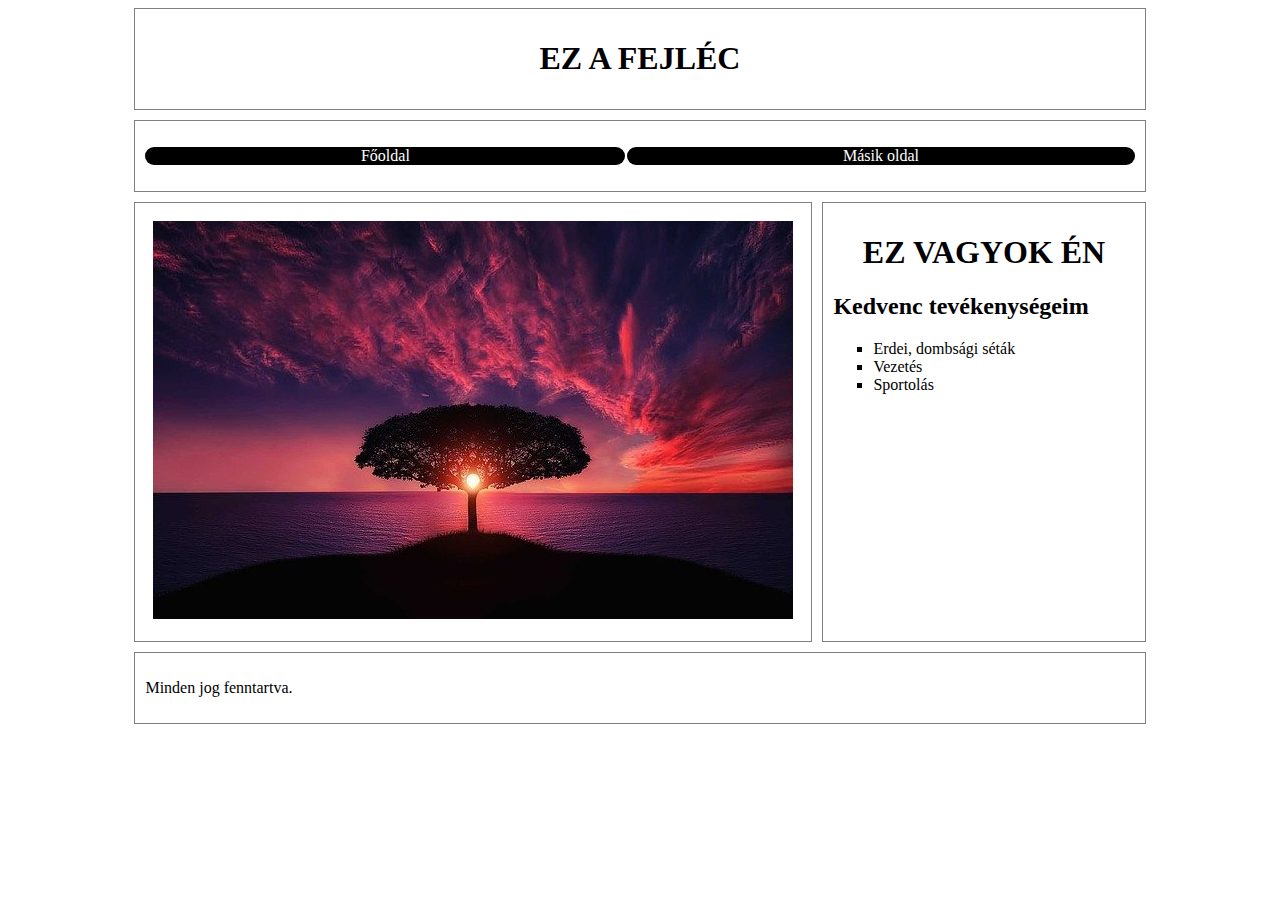
<file: index.html>
<!DOCTYPE html>
<html lang="hu">
  <head>
    <meta charset="UTF-8" />
    <meta http-equiv="X-UA-Compatible" content="IE=edge" />
    <meta name="viewport" content="width=device-width, initial-scale=1.0" />
    <meta name="description" content="Free Web tutorials" />
    <meta name="keywords" content="HTML, CSS, JavaScript" />
    <meta name="author" content="Nemcsek Péter" />
    <link rel="stylesheet" href="stilus.css" />
    <title>Nemcsek Péter</title>
  </head>
  <body>
    <main>
      <header>
        <h1>Ez a fejléc</h1>
      </header>
      <nav>
          <ul>
              <li><a href="index.html">Főoldal</a></li>
              <li><a href="masik.html">Másik oldal</a></li>
          </ul>
      </nav>
      <aside>
        <div class="kep">
          <img src="Képek/kep.jpg" alt="kep" />
        </div>
      </aside>
      <article>
        <h1>Ez vagyok én</h1>
        <h2>Kedvenc tevékenységeim</h2>
        <ul>
          <li>Erdei, dombsági séták</li>
          <li>Vezetés</li>
          <li>Sportolás</li>
        </ul>
      </article>
      <footer>
        <p>Minden jog fenntartva.</p>
      </footer>
    </main>
  </body>
</html>
</file>
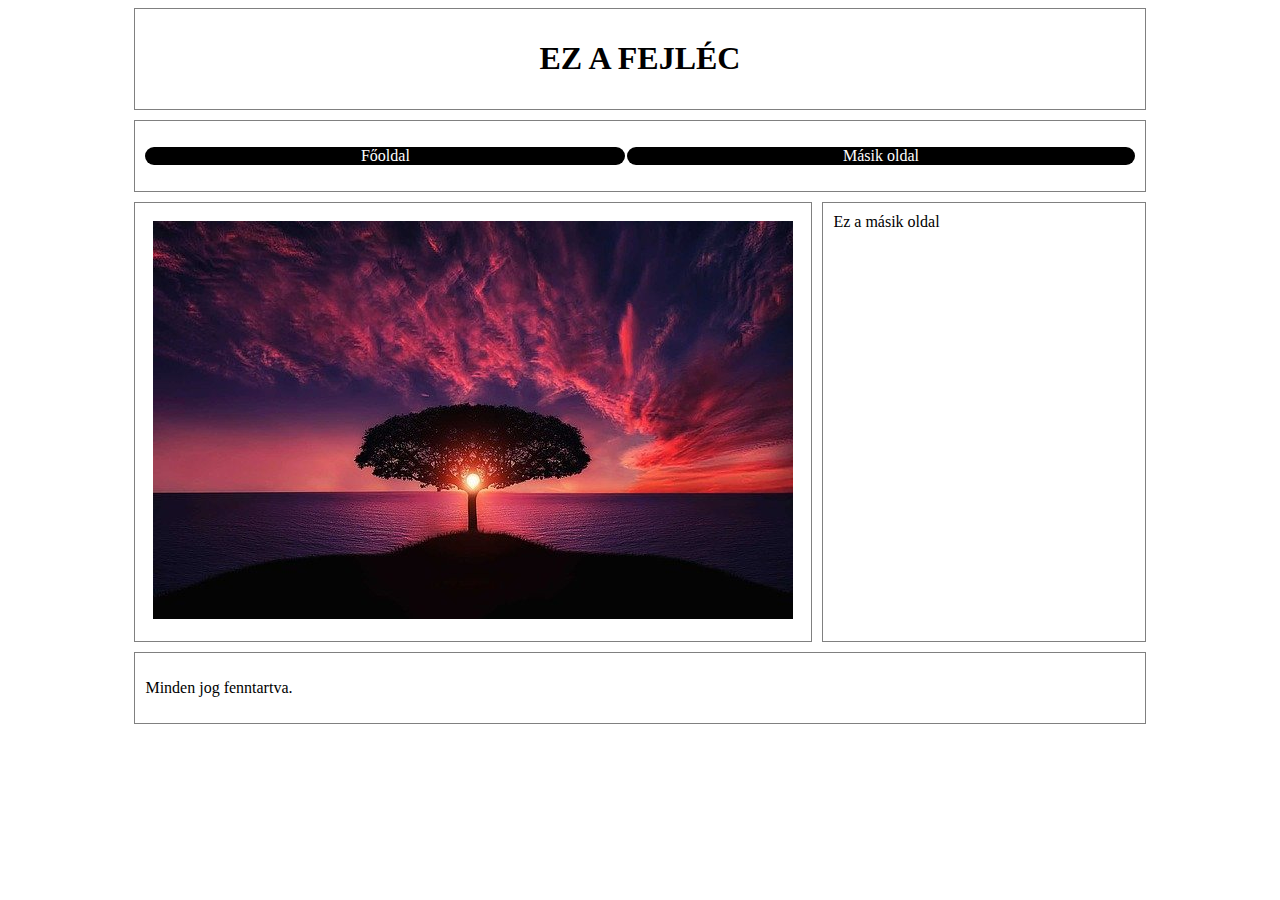
<file: masik.html>
<!DOCTYPE html>
<html lang="hu">
  <head>
    <meta charset="UTF-8" />
    <meta http-equiv="X-UA-Compatible" content="IE=edge" />
    <meta name="viewport" content="width=device-width, initial-scale=1.0" />
    <meta name="description" content="Free Web tutorials" />
    <meta name="keywords" content="HTML, CSS, JavaScript" />
    <meta name="author" content="Nemcsek Péter" />
    <link rel="stylesheet" href="stilus.css" />
    <title>Nemcsek Péter</title>
  </head>
  <body>
    <main>
      <header>
        <h1>Ez a fejléc</h1>
      </header>
      <nav>
          <ul>
              <li><a href="index.html">Főoldal</a></li>
              <li><a href="masik.html">Másik oldal</a></li>
          </ul>
      </nav>
      <aside>
        <div class="kep">
          <img src="Képek/kep.jpg" alt="kep" />
        </div>
      </aside>
      <article>
        Ez a másik oldal
      </article>
      <footer>
        <p>Minden jog fenntartva.</p>
      </footer>
    </main>
  </body>
</html>
</file>
<file: stilus.css>
h1 
{
  text-align: center;
  size: 20pt;
  font-family: Georgia, "Times New Roman", Times, serif;
  text-transform: uppercase;
}
h2 
{
  size: 15pt;
  font-weight: bold;
}
article li
{
    list-style-type: square;
}
li 
{
  list-style-type: square;
}
.kep 
{
  width: 100%;
  padding: 3px;
  margin: 5px;
}
header, nav, aside, article, footer
{
    border: 1px solid gray;
    padding: 10px;
}
header
{
    grid-area: h;
}
nav
{
    grid-area: n;
}
aside
{
    grid-area: as;
}
article
{
    grid-area: ar;
}
footer
{
    grid-area: f;
}
*
{
    box-sizing: border-box;
    /* Az elem szélességébe beleszámít a padding és a  border is*/
}
/*oldalszerkezet kialakítása*/
main 
{
  width:80%;
  margin:0 auto;/*Középre igazítás*/
  /*text-align:center; szöveg középre igazítása*/
  display: grid;
  grid-template-columns: 1fr 3fr;
  grid-template-areas:
    "h  h"
    "n  n"
    "as ar"
    "f  f";
    grid-gap: 10px;
}
/*Menü kialakítása*/
nav li
{
    text-align: center;
    list-style-type: none;
}
nav ul
{
    display: grid;
    padding-left: 0px;
    grid-template-columns: auto auto;
    grid-gap: 2px;
}
nav a
{
    text-decoration: none;
    background-color: black;
    color: white;
    display: block;
    border-radius: 10px;
}
nav a:hover
{
    background-color:grey;
    color: black;
    cursor: not-allowed;
}
</file>
